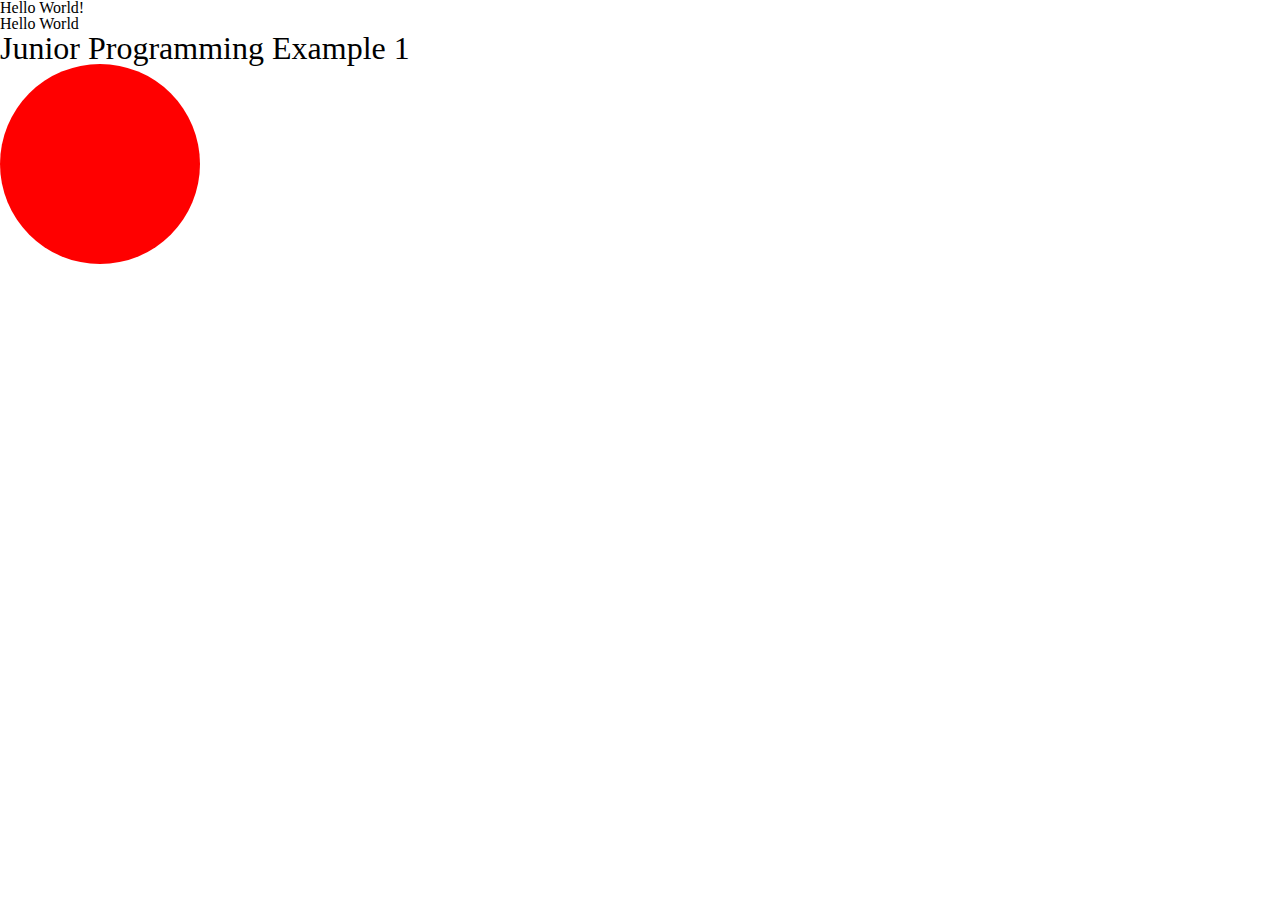
<file: example-1/index.html>
<!doctype html>
<html>
<head>
<meta charset="utf-8">
<meta name="viewport" content="initial-scale=1.0,width=device-width,maximum-scale=1,minimum-scale=1,user-scalable=no" /><meta name="apple-mobile-web-app-capable" content="yes" />
<title>Junior Programming Example 1</title>
<!--[if lt IE 9]>
     <script src="//html5shiv.googlecode.com/svn/trunk/html5.js"></script>
<![endif]-->
<link rel="stylesheet" type="text/css" href="css/reset.css">
<link rel="stylesheet" type="text/css" href="css/style.css">
    <script src="js/script.js"></script>
</head>

<body>
    <header>
        <h1>Hello World!</h1>
    </header>
    
    <h1 class="special">Hello World</h1>
    <h2 class="special">Junior Programming Example 1</h2>
 
    <div></div>
</body>
</html>
</file>
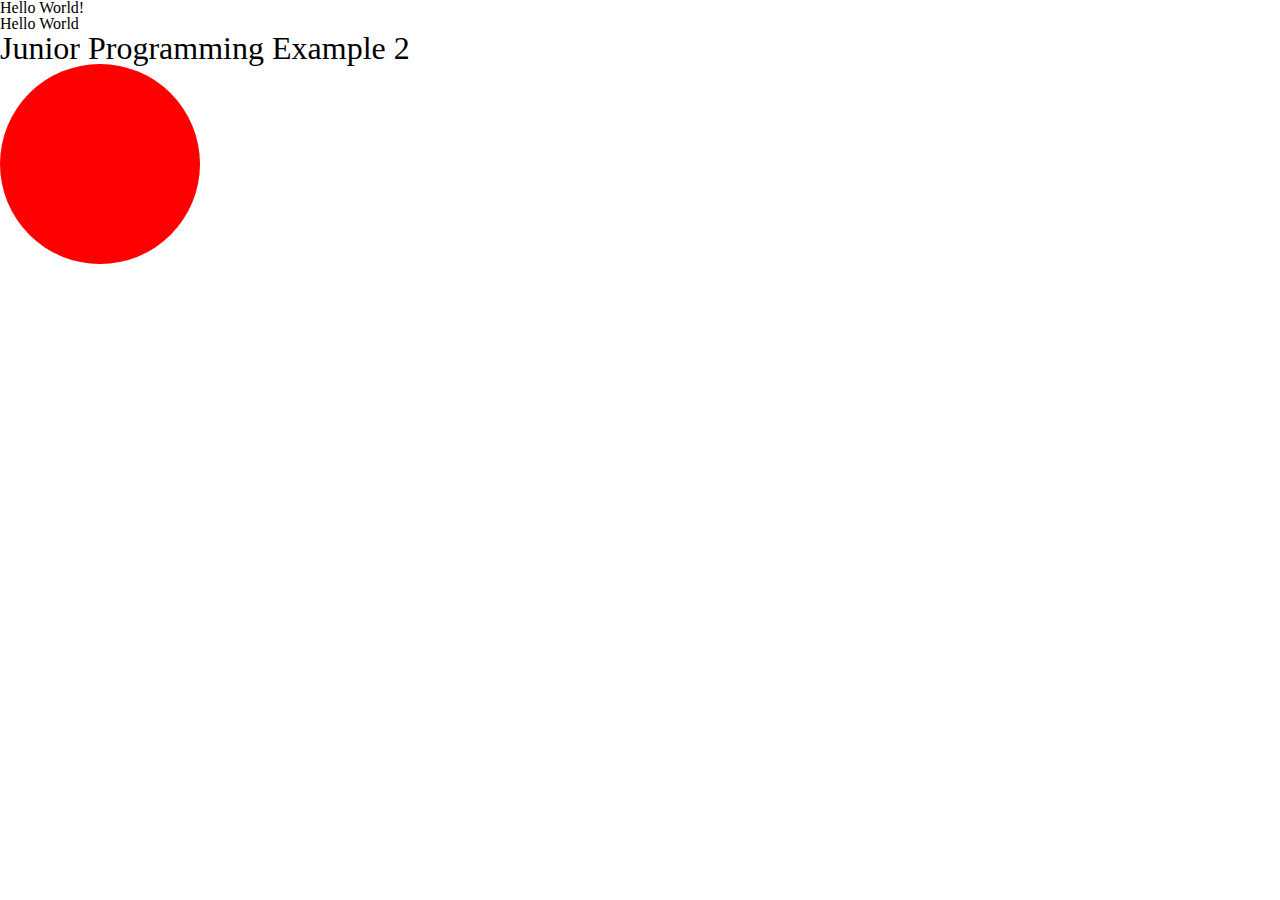
<file: example-2/index.html>
<!doctype html>
<html>
<head>
<meta charset="utf-8">
<meta name="viewport" content="initial-scale=1.0,width=device-width,maximum-scale=1,minimum-scale=1,user-scalable=no" /><meta name="apple-mobile-web-app-capable" content="yes" />
<title>Junior Programming Example 2</title>
<!--[if lt IE 9]>
     <script src="//html5shiv.googlecode.com/svn/trunk/html5.js"></script>
<![endif]-->
<link rel="stylesheet" type="text/css" href="css/reset.css">
<link rel="stylesheet" type="text/css" href="css/style.css">
    
</head>

<body>
    <header>
        <h1>Hello World!</h1>
    </header>
    
    <h1 class="special">Hello World</h1>
    <h2 class="special">Junior Programming Example 2</h2>
 
    <div></div>
    
    
<script src="js/script.js"></script>
</body>
</html>
</file>
<file: example-1/css/style.css>
@charset "utf-8";
/* CSS Document */

h2{
    font-size: 2em;
}

div{
    background-color:red;
    width: 200px;
    height: 200px;
    border-radius:100px;
    /*if width of this ever changes, make the chage happen over a 2 second duration, after a .5 second delay */
    /*transistion: what duration delay ease*/
    transition: width .5s 0s ease-out;
}

div:hover{
    width:400px;
}
</file>
<file: example-2/css/style.css>
@charset "utf-8";
/* CSS Document */

h2{
    font-size: 2em;
}

div{
    background-color:red;
    width: 200px;
    height: 200px;
    border-radius:100px;
    /*if width of this ever changes, make the chage happen over a 2 second duration, after a .5 second delay */
    /*transistion: what duration delay ease*/
    transition: width .5s 0s ease-out;
}

.wider{
    width:400px;
}
</file>
